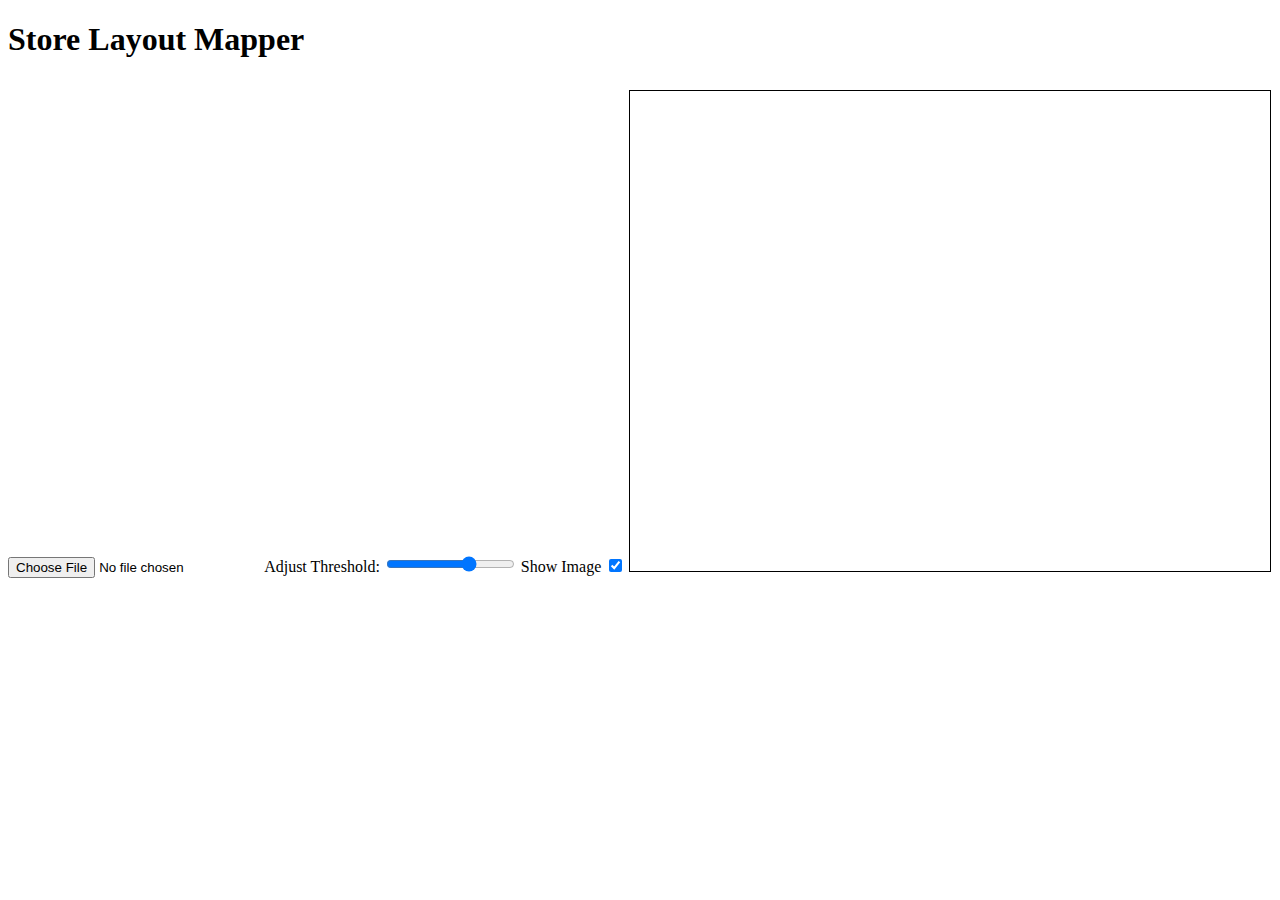
<file: computer_vision.html>
<!DOCTYPE html>
<html lang="en">

<head>
    <meta charset="UTF-8">
    <meta name="viewport" content="width=device-width, initial-scale=1.0">
    <title>Store Layout Mapper</title>
    <style>
        canvas {
            border: 1px solid black;
            margin-top: 10px;
            position: relative;
        }

        .box-label {
            position: absolute;
            display: none;
            border: 1px solid #ccc;
            padding: 2px;
            background: white;
            font-size: 12px;
            z-index: 1;
        }
    </style>
</head>

<body>

    <h1>Store Layout Mapper</h1>
    <input type="file" id="imageUpload" accept="image/*">
    <label for="threshold">Adjust Threshold:</label>
    <input type="range" id="threshold" min="50" max="200" value="150">
    <label for="toggleImage">Show Image</label>
    <input type="checkbox" id="toggleImage" checked>
    <canvas id="canvas" width="640" height="480"></canvas>
    <input type="text" id="boxLabel" class="box-label" placeholder="Enter shelf name">

    <!-- OpenCV.js library -->
    <script src="https://docs.opencv.org/4.x/opencv.js" type="text/javascript"></script>
    <script>
        const canvas = document.getElementById('canvas');
        const context = canvas.getContext('2d');
        const imageUpload = document.getElementById('imageUpload');
        const thresholdInput = document.getElementById('threshold');
        const boxLabelInput = document.getElementById('boxLabel');
        const toggleImageCheckbox = document.getElementById('toggleImage');

        let srcImage;
        let detectedBoxes = [];
        let activeBox = null;
        let dragCorner = null;
        let isDraggingBox = false;
        let offsetX = 0;
        let offsetY = 0;

        imageUpload.addEventListener('change', (event) => {
            const file = event.target.files[0];
            if (file) {
                const img = new Image();
                img.onload = () => {
                    canvas.width = img.width;
                    canvas.height = img.height;
                    context.drawImage(img, 0, 0, img.width, img.height);

                    srcImage = cv.imread(canvas);
                    detectShapes();
                };
                img.src = URL.createObjectURL(file);
            }
        });

        thresholdInput.addEventListener('input', detectShapes);
        toggleImageCheckbox.addEventListener('change', drawBoxes);

        function detectShapes() {
            if (!srcImage) return;

            const src = srcImage.clone();
            const gray = new cv.Mat();
            const edges = new cv.Mat();

            cv.cvtColor(src, gray, cv.COLOR_RGBA2GRAY);

            const thresholdValue = parseInt(thresholdInput.value, 10);
            cv.Canny(gray, edges, thresholdValue, thresholdValue * 2);

            const contours = new cv.MatVector();
            const hierarchy = new cv.Mat();
            cv.findContours(edges, contours, hierarchy, cv.RETR_EXTERNAL, cv.CHAIN_APPROX_SIMPLE);

            context.clearRect(0, 0, canvas.width, canvas.height);
            cv.imshow(canvas, srcImage);
            detectedBoxes = [];

            for (let i = 0; i < contours.size(); i++) {
                const contour = contours.get(i);
                const area = cv.contourArea(contour);

                if (area > 500) {
                    const approx = new cv.Mat();
                    cv.approxPolyDP(contour, approx, 0.02 * cv.arcLength(contour, true), true);

                    if (approx.rows === 4) {
                        const rect = cv.boundingRect(approx);
                        detectedBoxes.push({ x: rect.x, y: rect.y, width: rect.width, height: rect.height, label: '' });
                        context.strokeStyle = 'red';
                        context.lineWidth = 2;
                        context.strokeRect(rect.x, rect.y, rect.width, rect.height);
                    }
                    approx.delete();
                }
            }

            src.delete(); gray.delete(); edges.delete(); contours.delete(); hierarchy.delete();
            drawBoxes();
        }

        function drawBoxes() {
            context.clearRect(0, 0, canvas.width, canvas.height);

            // Only show the image if the checkbox is checked
            if (toggleImageCheckbox.checked && srcImage) {
                cv.imshow(canvas, srcImage);
            }

            detectedBoxes.forEach(box => {
                context.strokeStyle = (box === activeBox) ? 'green' : 'blue';
                context.lineWidth = 2;
                context.strokeRect(box.x, box.y, box.width, box.height);

                // Draw label text in the box
                context.fillStyle = 'black';
                context.font = '12px Arial';
                context.fillText(box.label, box.x + 5, box.y + 15);

                // Draw corner handles if the box is active
                if (box === activeBox) {
                    drawCornerHandles(box);
                }
            });
        }

        function drawCornerHandles(box) {
            const handleSize = 8;
            context.fillStyle = 'green';
            context.fillRect(box.x - handleSize / 2, box.y - handleSize / 2, handleSize, handleSize); // Top-left
            context.fillRect(box.x + box.width - handleSize / 2, box.y - handleSize / 2, handleSize, handleSize); // Top-right
            context.fillRect(box.x - handleSize / 2, box.y + box.height - handleSize / 2, handleSize, handleSize); // Bottom-left
            context.fillRect(box.x + box.width - handleSize / 2, box.y + box.height - handleSize / 2, handleSize, handleSize); // Bottom-right
        }

        function getCornerUnderCursor(x, y, box) {
            const handleSize = 8;
            if (Math.abs(x - box.x) < handleSize && Math.abs(y - box.y) < handleSize) return 'top-left';
            if (Math.abs(x - (box.x + box.width)) < handleSize && Math.abs(y - box.y) < handleSize) return 'top-right';
            if (Math.abs(x - box.x) < handleSize && Math.abs(y - (box.y + box.height)) < handleSize) return 'bottom-left';
            if (Math.abs(x - (box.x + box.width)) < handleSize && Math.abs(y - (box.y + box.height)) < handleSize) return 'bottom-right';
            return null;
        }

        canvas.addEventListener('mousedown', (event) => {
            const { offsetX: x, offsetY: y } = event;

            // Check if we're clicking on an existing box
            const clickedBox = detectedBoxes.find(box => (
                x >= box.x && x <= box.x + box.width &&
                y >= box.y && y <= box.y + box.height
            ));

            if (clickedBox) {
                // Check if we are clicking on a resize corner
                dragCorner = getCornerUnderCursor(x, y, clickedBox);

                // Temporarily show the box label input to get its dimensions
                boxLabelInput.style.display = 'block';
                const labelWidth = boxLabelInput.offsetWidth;
                const labelHeight = boxLabelInput.offsetHeight;

                // Calculate the label input's position
                const labelX = clickedBox.x + 4; // Only add a small padding for label positioning
                const labelY = clickedBox.y + 4; // Only add a small padding for label positioning
                const isInLabelArea = (
                    x >= labelX && x <= labelX + labelWidth &&
                    y >= labelY && y <= labelY + labelHeight
                );

                // Only start dragging if click is neither on resize corner nor in label area
                if (!dragCorner) {
                    activeBox = clickedBox;

                    if (!isInLabelArea) {
                        isDraggingBox = true;
                        offsetX = x - activeBox.x;
                        offsetY = y - activeBox.y;
                    }

                    // Display text input for editing the label
                    boxLabelInput.style.left = `${activeBox.x + canvas.offsetLeft + 4}px`;
                    boxLabelInput.style.top = `${activeBox.y + canvas.offsetTop + 4}px`;
                    boxLabelInput.style.width = `${activeBox.width - 10}px`;
                    boxLabelInput.value = activeBox.label;
                    boxLabelInput.style.display = 'block';
                    boxLabelInput.focus();
                }

                drawBoxes();
            } else {
                // Deselect box if clicking outside of any box
                activeBox = null;
                boxLabelInput.style.display = 'none';
                drawBoxes();
            }
        });



        canvas.addEventListener('mousemove', (event) => {
            if (!activeBox) return;

            const { offsetX: x, offsetY: y } = event;

            // Handle box resizing
            if (dragCorner) {
                if (dragCorner === 'top-left') {
                    activeBox.width += activeBox.x - x;
                    activeBox.height += activeBox.y - y;
                    activeBox.x = x;
                    activeBox.y = y;
                } else if (dragCorner === 'top-right') {
                    activeBox.width = x - activeBox.x;
                    activeBox.height += activeBox.y - y;
                    activeBox.y = y;
                } else if (dragCorner === 'bottom-left') {
                    activeBox.width += activeBox.x - x;
                    activeBox.x = x;
                    activeBox.height = y - activeBox.y;
                } else if (dragCorner === 'bottom-right') {
                    activeBox.width = x - activeBox.x;
                    activeBox.height = y - activeBox.y;
                }
                // Update the text box position to follow the top-left corner with offset
                boxLabelInput.style.left = `${activeBox.x + canvas.offsetLeft + 4}px`;
                boxLabelInput.style.top = `${activeBox.y + canvas.offsetTop + 4}px`;

                // Handle box dragging
            } else if (isDraggingBox) {
                activeBox.x = x - offsetX;
                activeBox.y = y - offsetY;

                // Update the text box position to follow the top-left corner with offset
                boxLabelInput.style.left = `${activeBox.x + canvas.offsetLeft + 4}px`;
                boxLabelInput.style.top = `${activeBox.y + canvas.offsetTop + 4}px`;
            }
            drawBoxes();
        });

        canvas.addEventListener('mouseup', () => {
            dragCorner = null;
            isDraggingBox = false;
        });

        document.addEventListener('keydown', (event) => {
            if (event.key === 'Escape') {
                // Deselect any active box and hide the label input
                activeBox = null;
                dragCorner = null;
                isDraggingBox = false;
                boxLabelInput.style.display = 'none';
                drawBoxes();
            }
        });


        boxLabelInput.addEventListener('input', () => {
            if (activeBox) activeBox.label = boxLabelInput.value;
        });
    </script>

</body>

</html>
</file>
